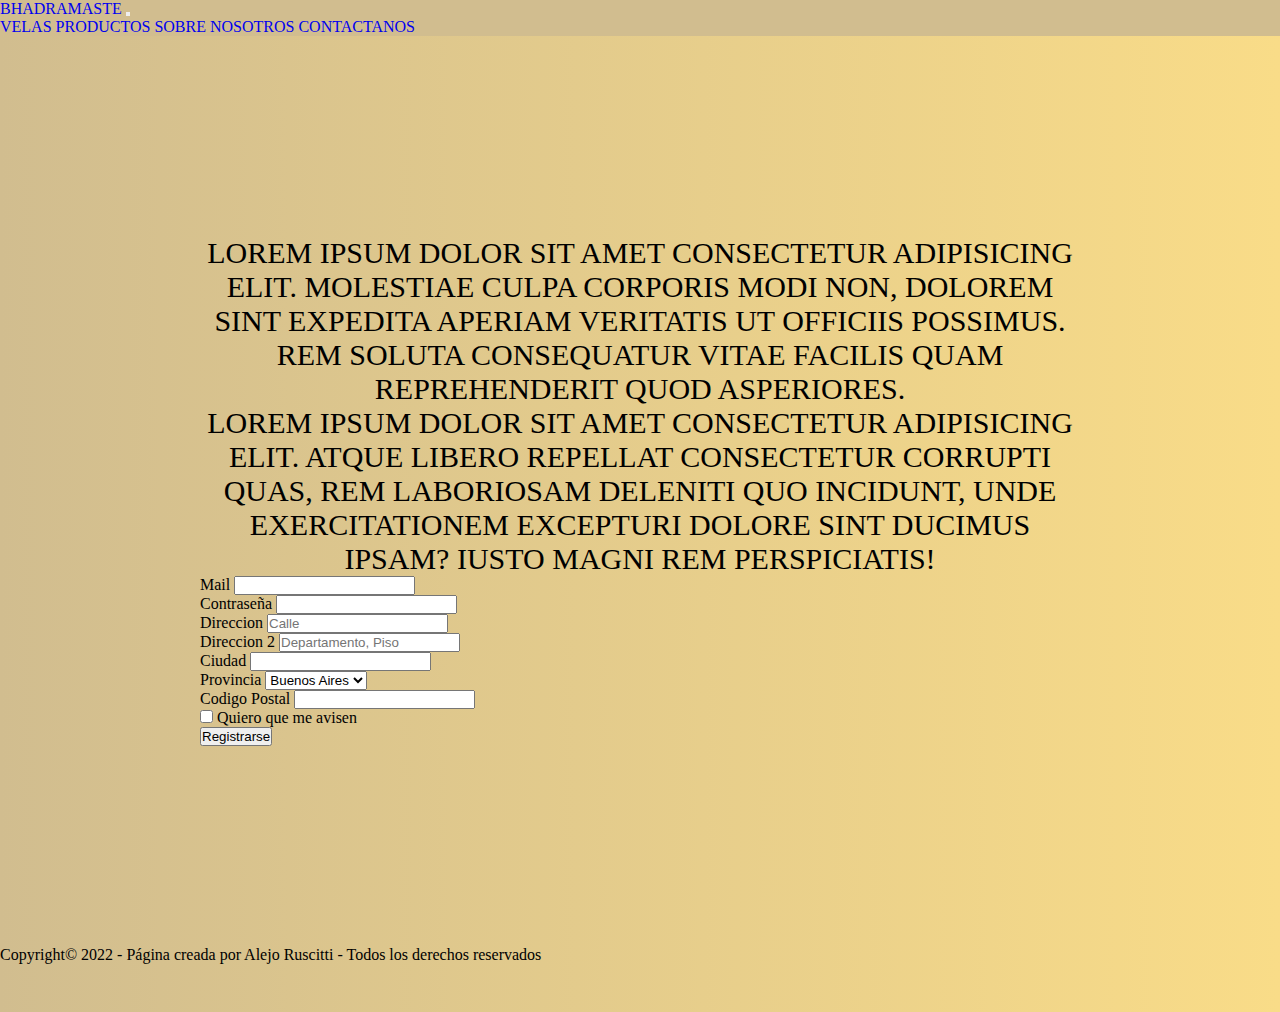
<file: pages/contactanos.html>
<!DOCTYPE html>
<html lang="es">
<head>
    <meta charset="UTF-8">
    <meta http-equiv="X-UA-Compatible" content="IE=edge">
    <meta name="viewport" content="width=device-width, initial-scale=1.0">
    <!-- link de bootstrap-->
    <link href="https://cdn.jsdelivr.net/npm/bootstrap@5.1.3/dist/css/bootstrap.min.css" rel="stylesheet" integrity="sha384-1BmE4kWBq78iYhFldvKuhfTAU6auU8tT94WrHftjDbrCEXSU1oBoqyl2QvZ6jIW3" crossorigin="anonymous">
    <title>Contactanos</title>
    <link rel="stylesheet" href="../css/main.css">
</head>
<body class="bodyContactanos">
    <header class="menus">
        <nav class="navbar navbar-expand-lg navbar-light col-md-7 col-lg-4">
            <div class="container-fluid">
              <a class="navbar-brand" href="#">Bhadramaste</a>
              <button class="navbar-toggler" type="button" data-bs-toggle="collapse" data-bs-target="#navbarNavAltMarkup" aria-controls="navbarNavAltMarkup" aria-expanded="false" aria-label="Toggle navigation">
                <span class="navbar-toggler-icon"></span>
              </button>
              <div class="collapse navbar-collapse" id="navbarNavAltMarkup">
                <div class="navbar-nav">
                  <a class="nav-link active" aria-current="page" href="#">Velas</a>
                  <a class="nav-link" href="#">Productos</a>
                  <a class="nav-link" href="#">Sobre nosotros</a>
                  <a class="nav-link" href="#" >Contactanos</a>
                </div>
              </div>
            </div>
        </nav>
    </header>
    

    <main class="maincontactanos">

        <p class="contacto1">Lorem ipsum dolor sit amet consectetur adipisicing elit. Molestiae culpa corporis modi non, dolorem sint expedita aperiam veritatis ut officiis possimus. Rem soluta consequatur vitae facilis quam reprehenderit quod asperiores.</p>

        <p class="contacto2">Lorem ipsum dolor sit amet consectetur adipisicing elit. Atque libero repellat consectetur corrupti quas, rem laboriosam deleniti quo incidunt, unde exercitationem excepturi dolore sint ducimus ipsam? Iusto magni rem perspiciatis!</p>

        <form class="row g-3">
            <div class="col-md-6">
              <label for="inputEmail4" class="form-label">Mail</label>
              <input type="email" class="form-control" id="inputEmail4">
            </div>
            <div class="col-md-6">
              <label for="inputPassword4" class="form-label">Contraseña</label>
              <input type="password" class="form-control" id="inputPassword4">
            </div>
            <div class="col-12">
              <label for="inputAddress" class="form-label">Direccion</label>
              <input type="text" class="form-control" id="inputAddress" placeholder="Calle">
            </div>
            <div class="col-12">
              <label for="inputAddress2" class="form-label">Direccion 2</label>
              <input type="text" class="form-control" id="inputAddress2" placeholder="Departamento, Piso">
            </div>
            <div class="col-md-6">
              <label for="inputCity" class="form-label">Ciudad</label>
              <input type="text" class="form-control" id="inputCity">
            </div>
            <div class="col-md-4">
              <label for="inputState" class="form-label">Provincia</label>
              <select id="inputState" class="form-select">
                <option selected>Buenos Aires</option>
                <option>Cordoba</option>
                <option>Tucuman</option>
              </select>
            </div>
            <div class="col-md-2">
              <label for="inputZip" class="form-label">Codigo Postal</label>
              <input type="text" class="form-control" id="inputZip">
            </div>
            <div class="col-12">
              <div class="form-check">
                <input class="form-check-input" type="checkbox" id="gridCheck">
                <label class="form-check-label" for="gridCheck">
                  Quiero que me avisen
                </label>
              </div>
            </div>
            <div class="col-12">
              <button type="submit" class="btn btn-primary">Registrarse</button>
            </div>
          </form>
    </main>


    <footer class="footerContactanos">
        <div id="copyright">Copyright&copy; 2022 - Página creada por Alejo Ruscitti - Todos los derechos reservados</div>
    </footer>


    <script src="https://cdn.jsdelivr.net/npm/bootstrap@5.1.3/dist/js/bootstrap.bundle.min.js" integrity="sha384-ka7Sk0Gln4gmtz2MlQnikT1wXgYsOg+OMhuP+IlRH9sENBO0LRn5q+8nbTov4+1p" crossorigin="anonymous"></script>
</body>
</html>
</file>
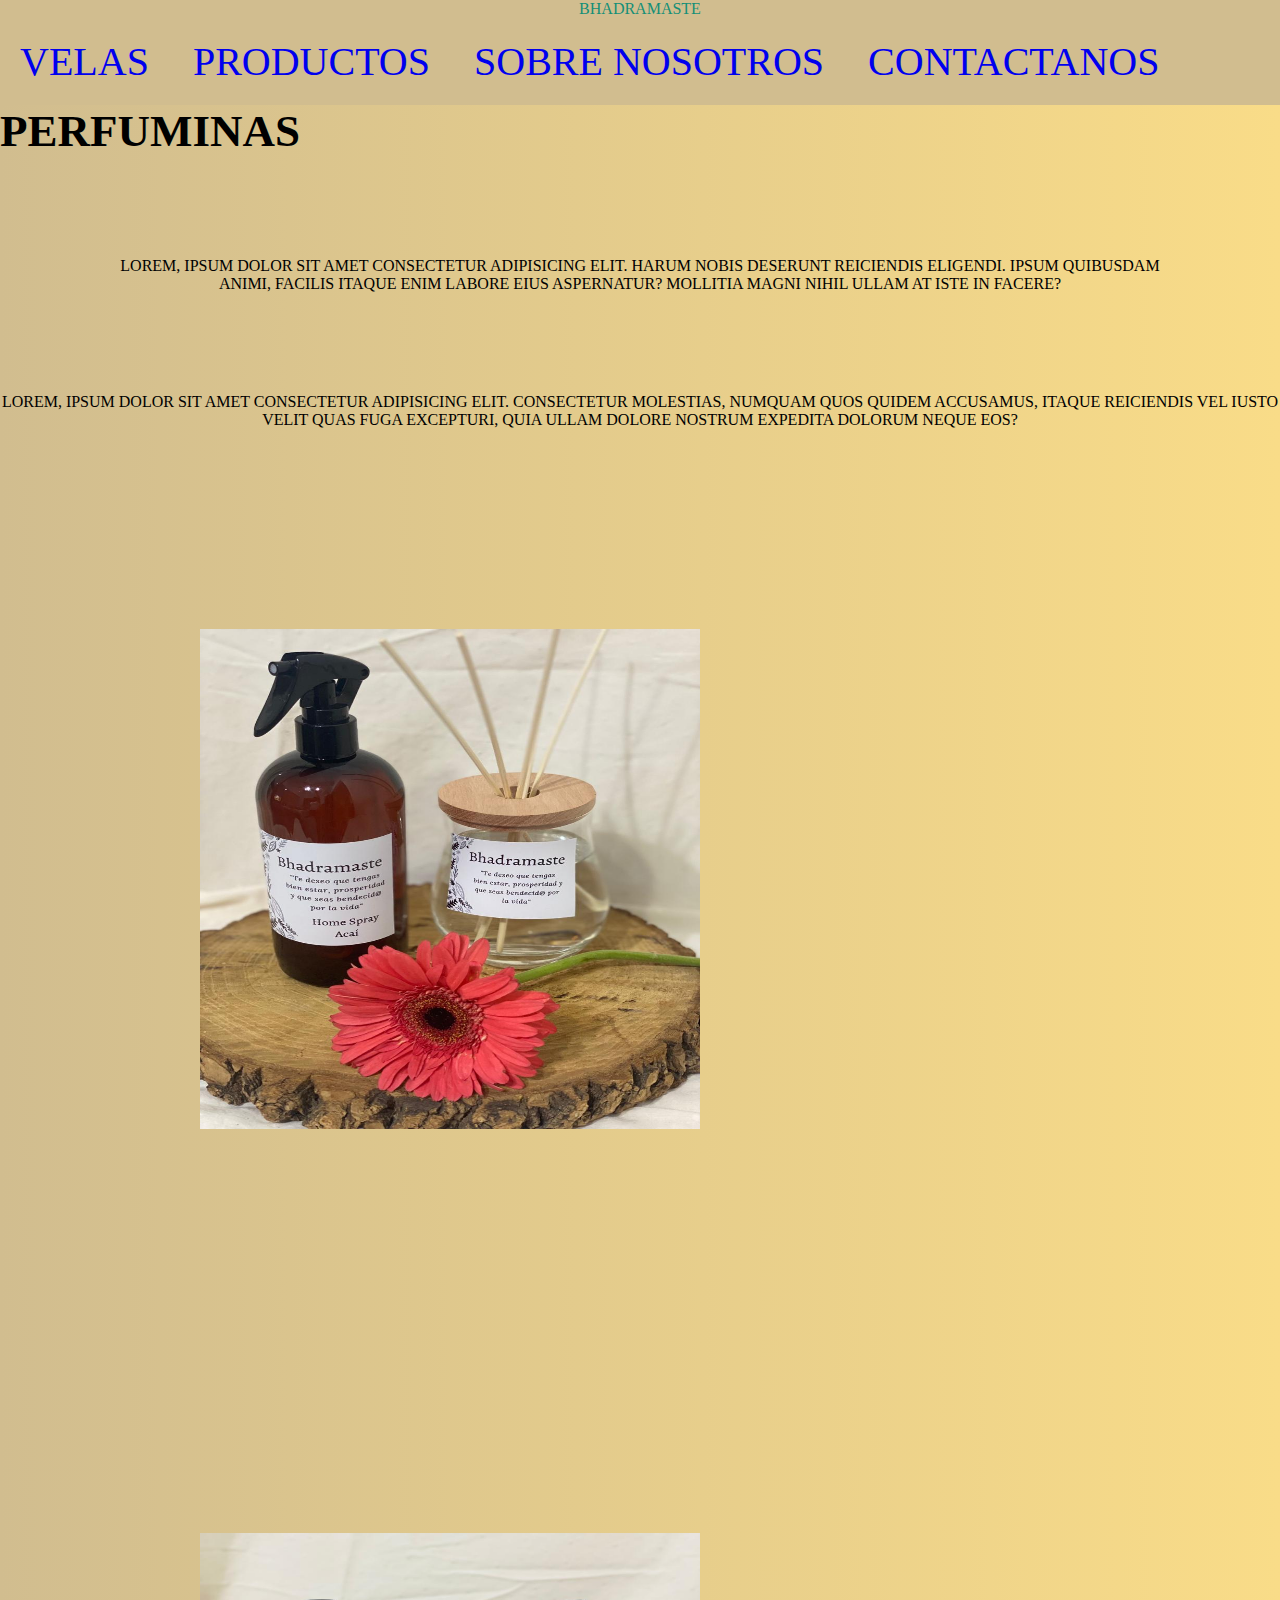
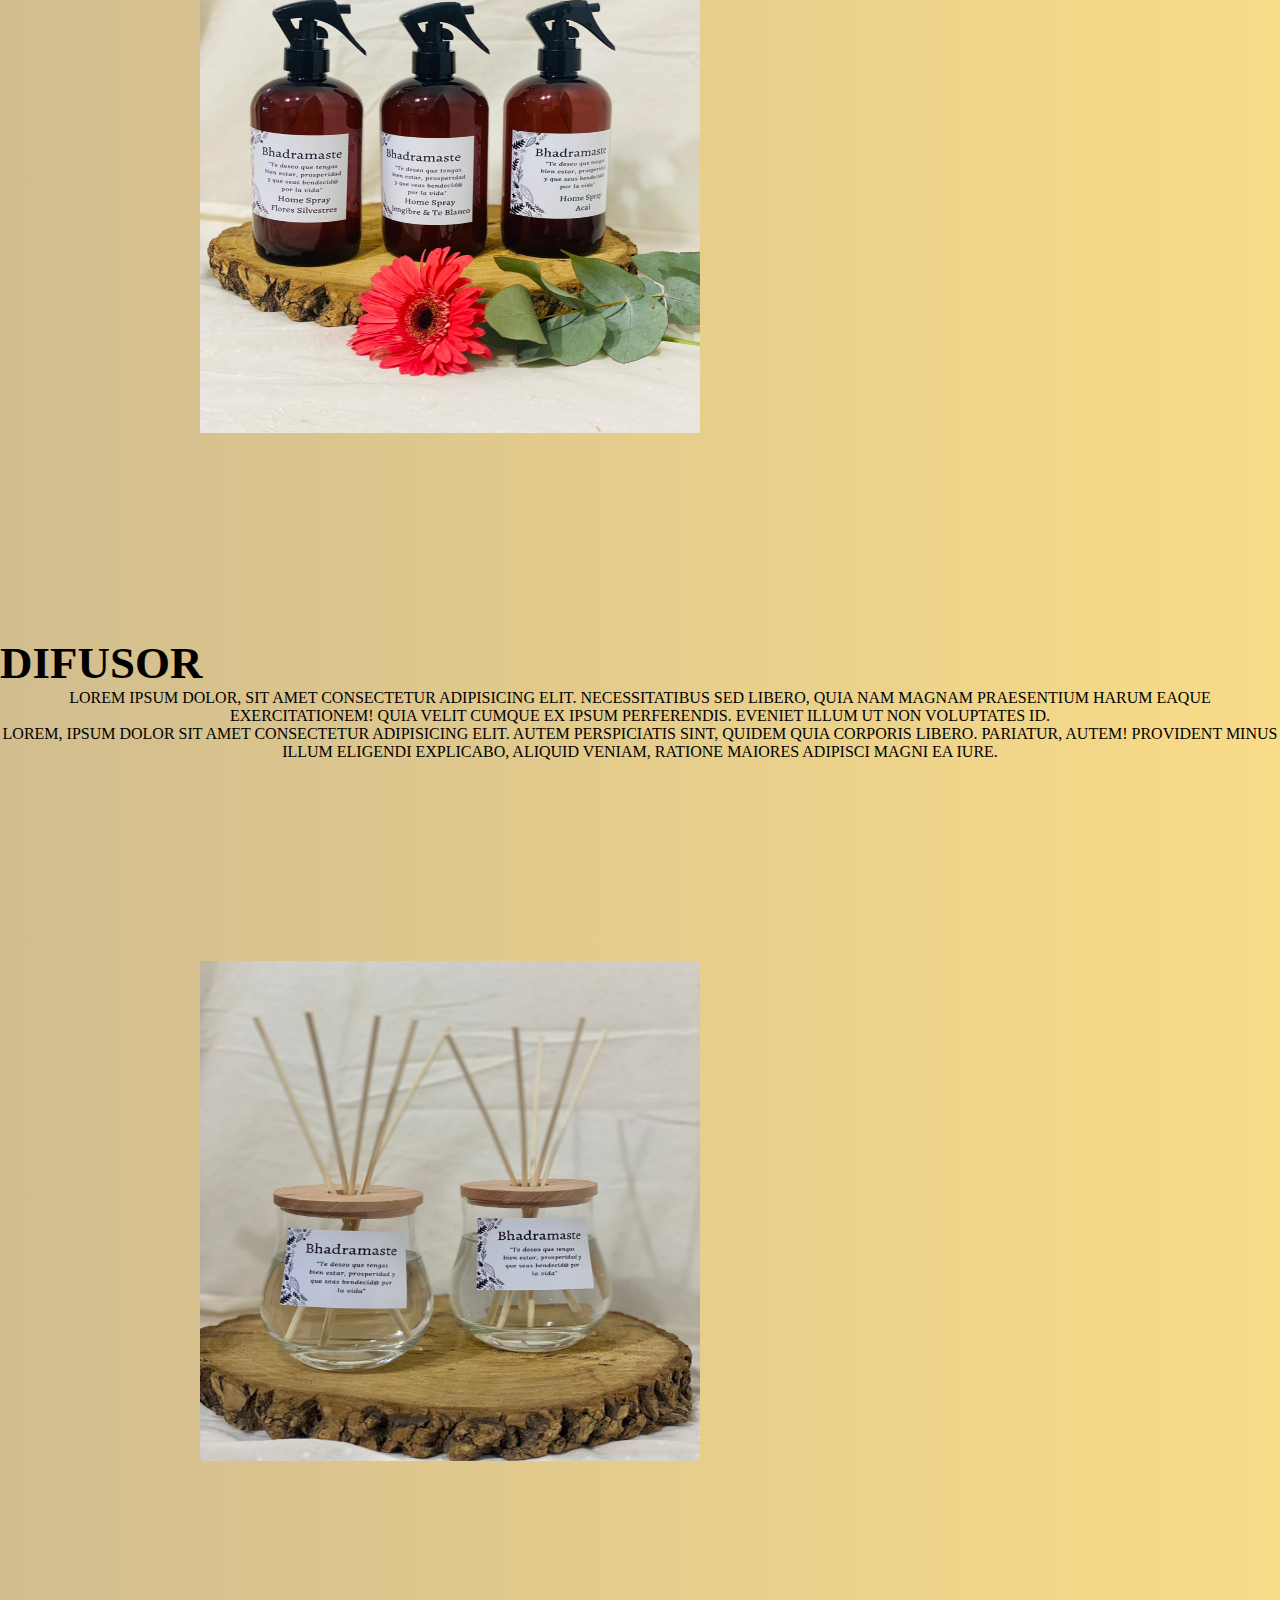
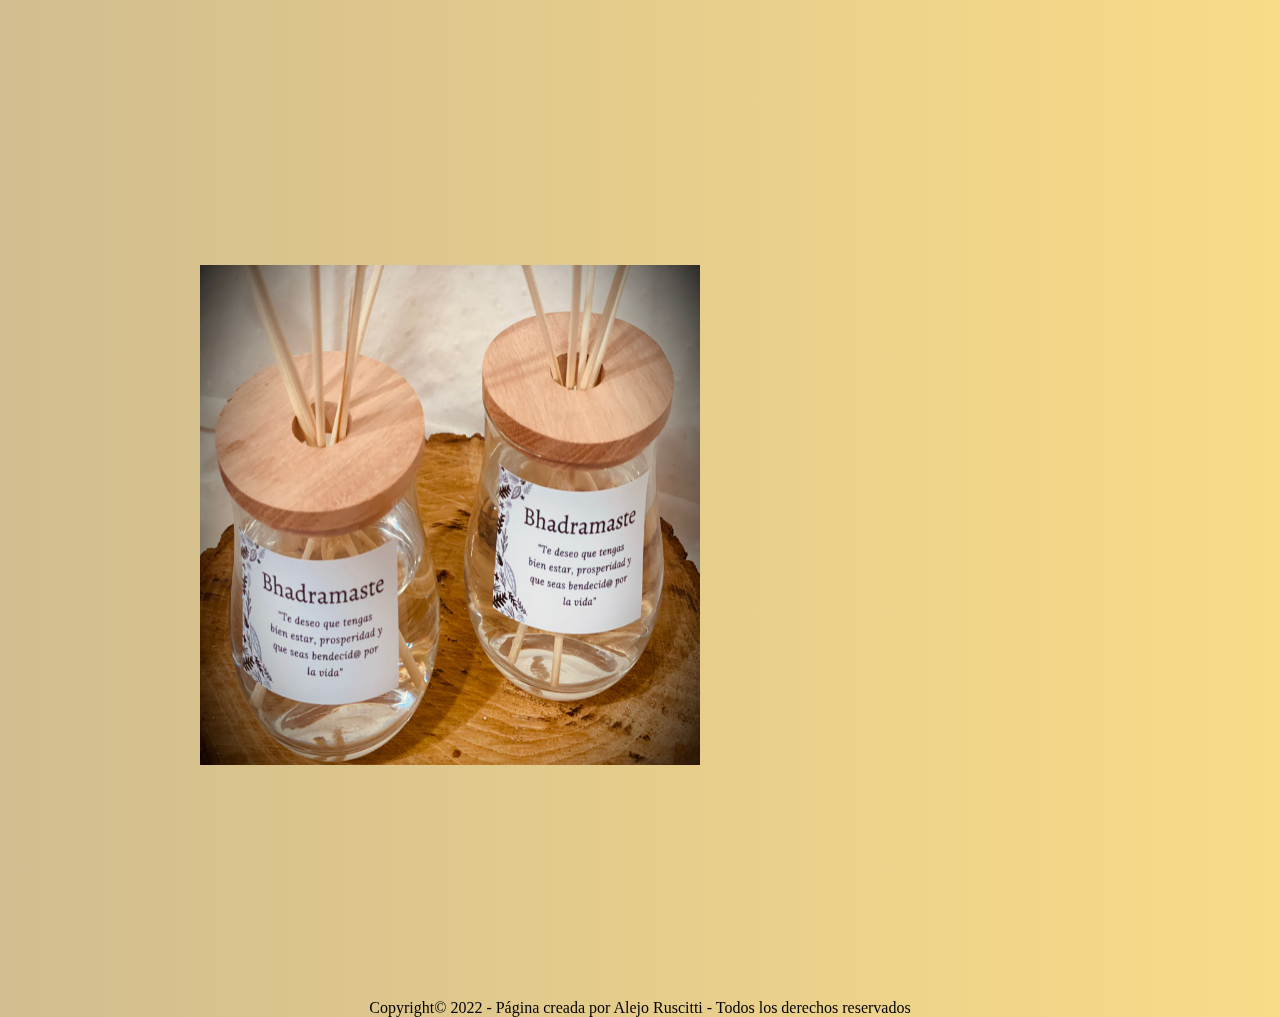
<file: pages/productos.html>
<!DOCTYPE html>
<html lang="es">
<head>
    <meta charset="UTF-8">
    <meta http-equiv="X-UA-Compatible" content="IE=edge">
    <meta name="viewport" content="width=device-width, initial-scale=1.0">
    <title>Productos</title>
    <link rel="stylesheet" href="../css/main.css">
</head>
<body class="bodyProductos">
    <header>
        
    <nav>
        <div><p><a href="../index.html">Bhadramaste</a></p></div>
        <ul>
            <li><a href="velas.html">Velas</a></li>
            <li><a href="productos.html">Productos</a></li>
            <li><a href="sobreNosotros.html">Sobre nosotros</a></li>
            <li><a href="contactanos.html">Contactanos</a></li>
        </ul>
    </nav>
    </header>

    <main>
        <h2 class="productosMain">Perfuminas</h2>

        <p class="pMain">Lorem, ipsum dolor sit amet consectetur adipisicing elit. Harum nobis deserunt reiciendis eligendi. Ipsum quibusdam animi, facilis itaque enim labore eius aspernatur? Mollitia magni nihil ullam at iste in facere?</p>

        <p class="pMain2">Lorem, ipsum dolor sit amet consectetur adipisicing elit. Consectetur molestias, numquam quos quidem accusamus, itaque reiciendis vel iusto velit quas fuga excepturi, quia ullam dolore nostrum expedita dolorum neque eos?</p>

        <div class="fotos">
            <div class="esencias4"><img src="../img/esencias4.jpeg" alt="" width="500" height="500"></div>

            <div class="esencias1">
                <img src="../img/esencias1.jpg" alt="" width="500" height="500">
            </div>

            
        </div>


        <h2 class="difusorTitulos">Difusor</h2>

        <p>Lorem ipsum dolor, sit amet consectetur adipisicing elit. Necessitatibus sed libero, quia nam magnam praesentium harum eaque exercitationem! Quia velit cumque ex ipsum perferendis. Eveniet illum ut non voluptates id.</p>

        <p>Lorem, ipsum dolor sit amet consectetur adipisicing elit. Autem perspiciatis sint, quidem quia corporis libero. Pariatur, autem! Provident minus illum eligendi explicabo, aliquid veniam, ratione maiores adipisci magni ea iure.</p>

        <div>
            <div class="difusor"><img src="../img/difusor.jpeg" alt="" width="500" height="500"></div>
            <div class="difusor2"><img src="../img/difusor2.jpeg" alt="" width="500" height="500"></div>
        </div>


    </main>
    
    
    <footer class="footerProductos">
        <div id="copyright">Copyright&copy; 2022 - Página creada por Alejo Ruscitti - Todos los derechos reservados</div>
    </footer>
</body>
</html>
</file>
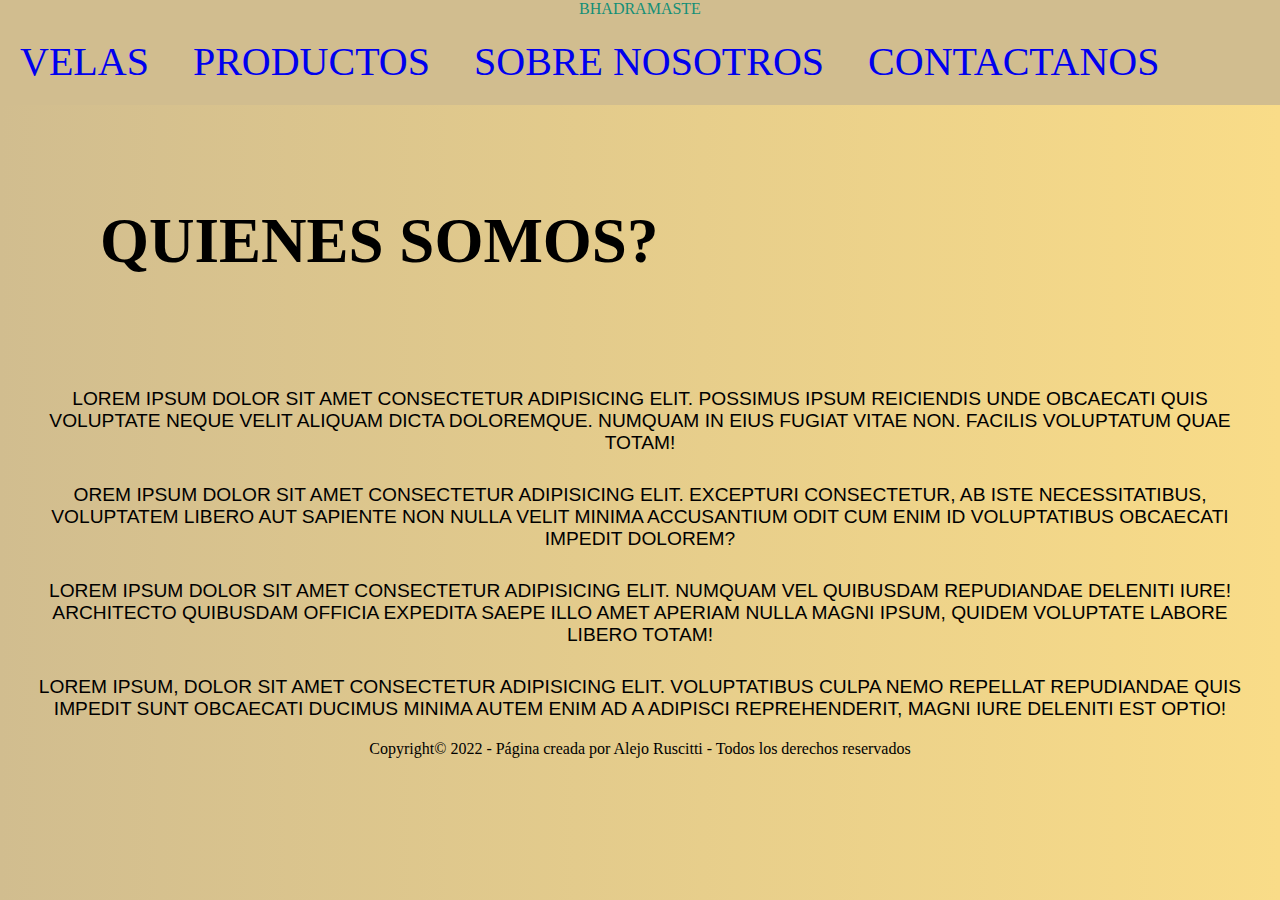
<file: pages/sobrenosotros.html>
<!DOCTYPE html>
<html lang="es">
<head>
    <meta charset="UTF-8">
    <meta http-equiv="X-UA-Compatible" content="IE=edge">
    <meta name="viewport" content="width=device-width, initial-scale=1.0">
    <title>Sobre nosotros</title>
    <link rel="stylesheet" href="../css/main.css">
</head>
<body>
  <header>
    
  <nav>
      <div><p><a href="../index.html">Bhadramaste</a></p></div>
      <ul>
        <li><a href="velas.html">Velas</a></li>
        <li><a href="productos.html">Productos</a></li>
        <li><a href="sobrenosotros.html">Sobre nosotros</a></li>
        <li><a href="contactanos.html">Contactanos</a></li>
      </ul>
  </nav>
  </header>

  <main>
    <h2 class="sobre">quienes somos?</h2>

    <p class="sobre1">Lorem ipsum dolor sit amet consectetur adipisicing elit. Possimus ipsum reiciendis unde obcaecati quis voluptate neque velit aliquam dicta doloremque. Numquam in eius fugiat vitae non. Facilis voluptatum quae totam!</p>

    <p class="sobre2">orem ipsum dolor sit amet consectetur adipisicing elit. Excepturi consectetur, ab iste necessitatibus, voluptatem libero aut sapiente non nulla velit minima accusantium odit cum enim id voluptatibus obcaecati impedit dolorem?</p>

    <p class="sobre3">Lorem ipsum dolor sit amet consectetur adipisicing elit. Numquam vel quibusdam repudiandae deleniti iure! Architecto quibusdam officia expedita saepe illo amet aperiam nulla magni ipsum, quidem voluptate labore libero totam!</p>

    <p class="sobre4">Lorem ipsum, dolor sit amet consectetur adipisicing elit. Voluptatibus culpa nemo repellat repudiandae quis impedit sunt obcaecati ducimus minima autem enim ad a adipisci reprehenderit, magni iure deleniti est optio!</p>
  </main>

   <footer>
    <div id="copyright" class="sobre5">Copyright&copy; 2022 - Página creada por Alejo Ruscitti - Todos los derechos reservados</div>
   </footer>
</body>
</html>
</file>
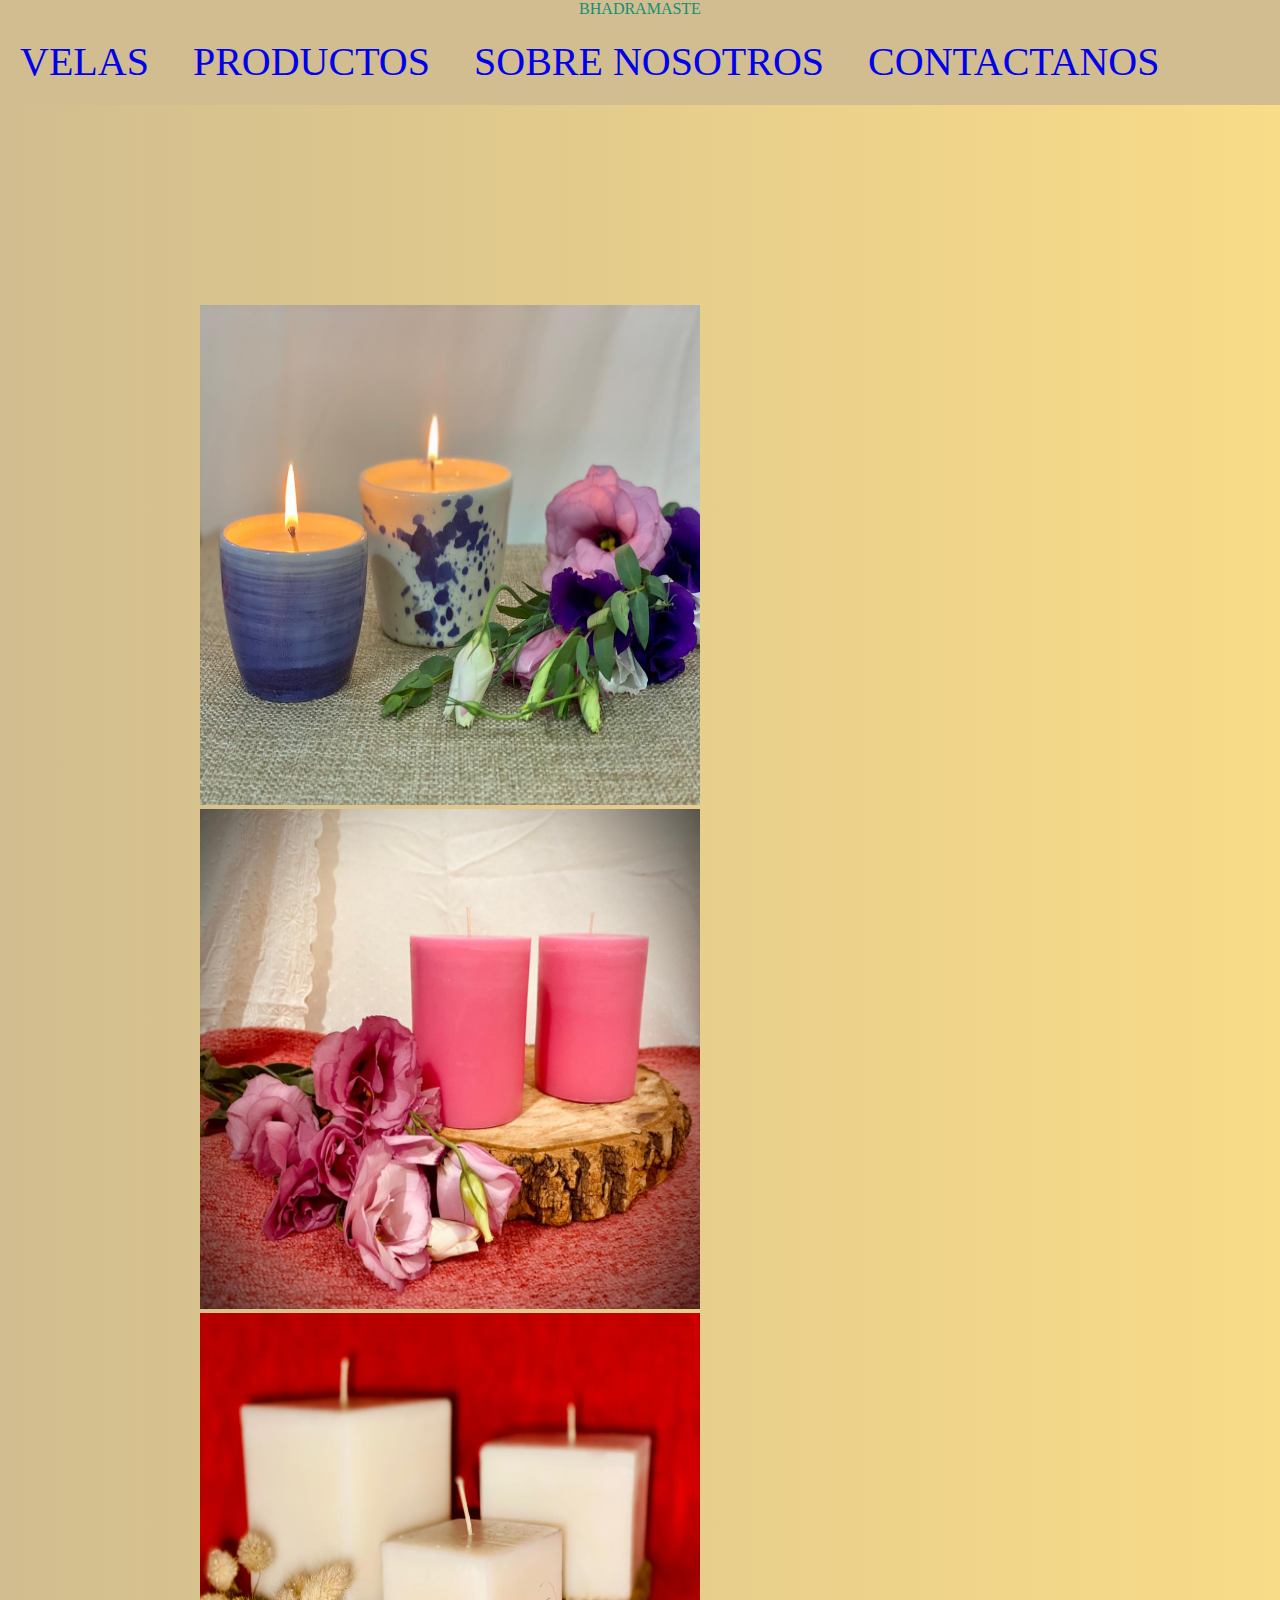
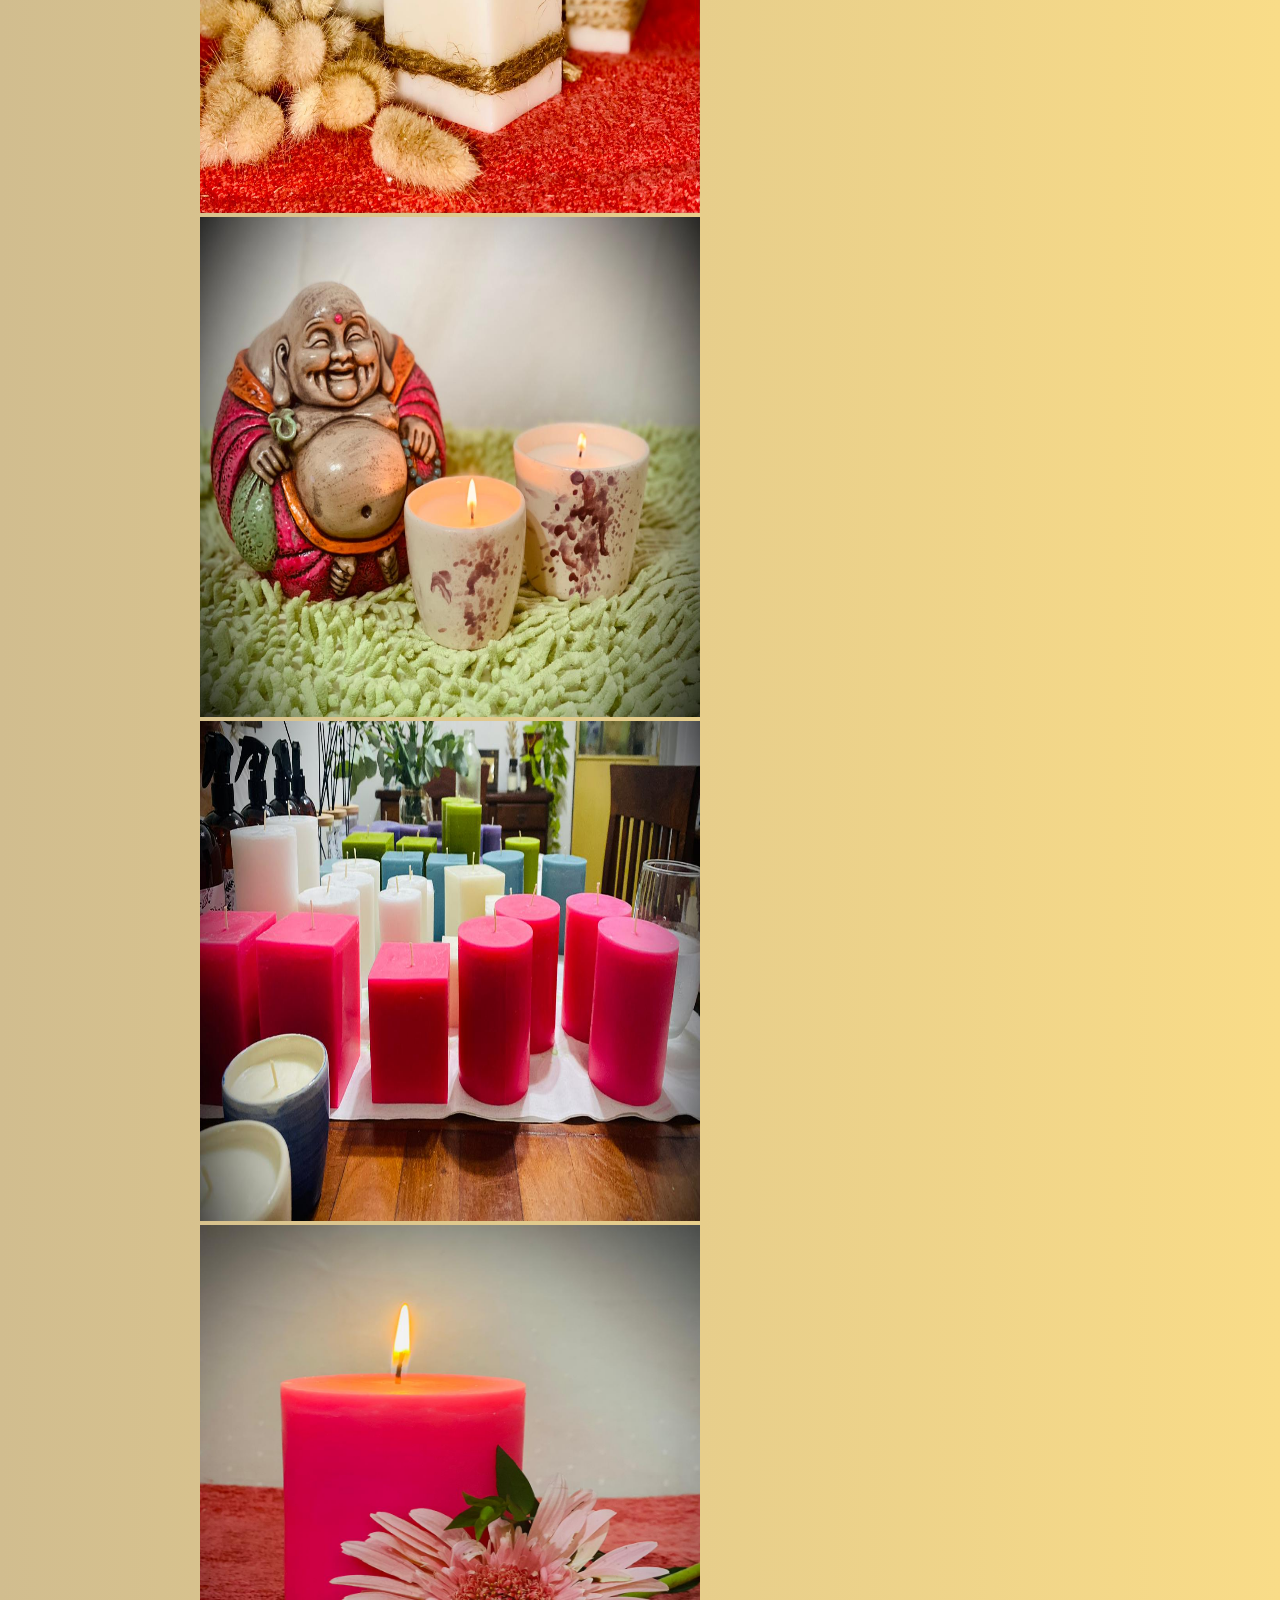
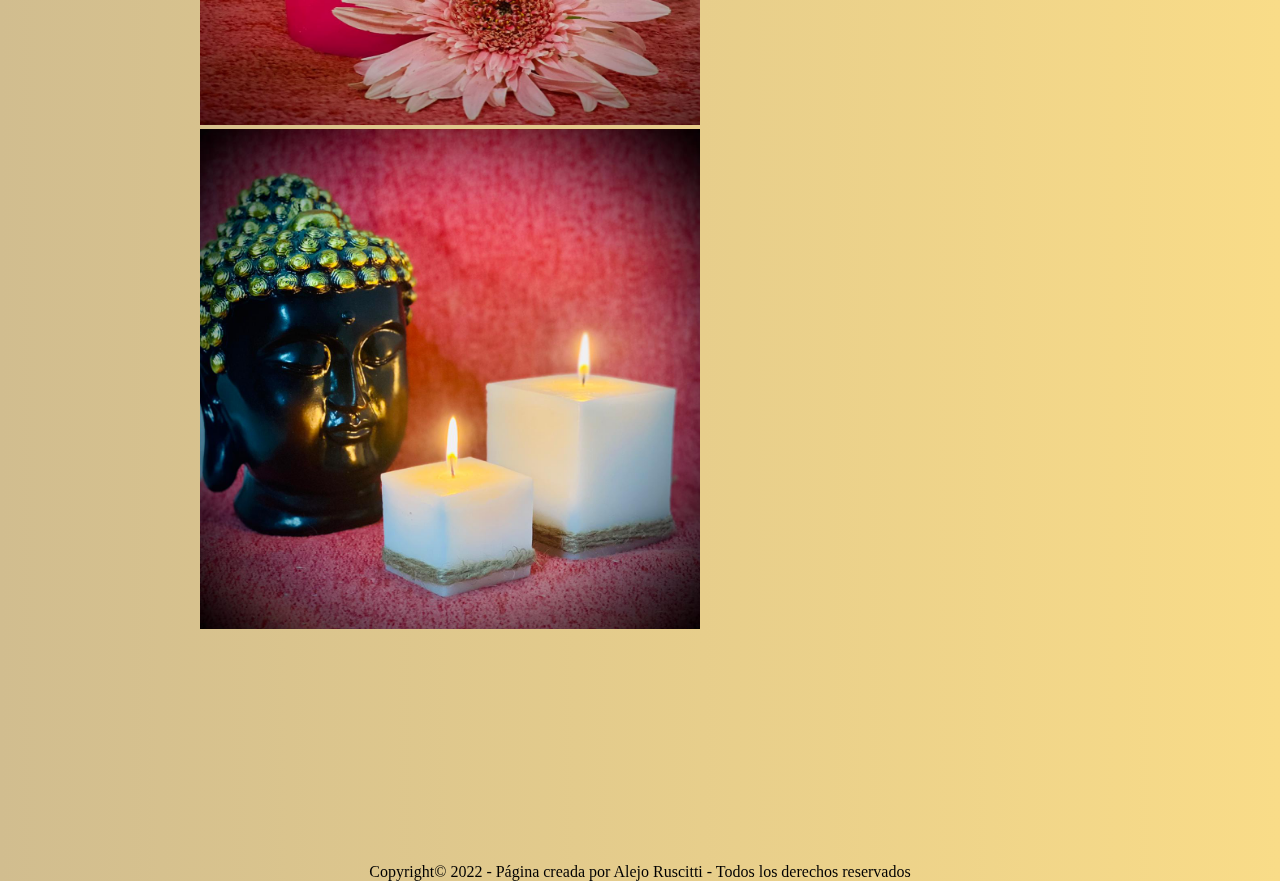
<file: pages/velas.html>
<!DOCTYPE html>
<html lang="es">
<head>
    <meta charset="UTF-8">
    <meta http-equiv="X-UA-Compatible" content="IE=edge">
    <meta name="viewport" content="width=device-width, initial-scale=1.0">
    <title>Velas</title>
    <link rel="stylesheet" href="../css/main.css">
</head>
<body class="bodyVelas">
  <header>
    
    <nav>
        <div><p><a href="../index.html">Bhadramaste</a></p></div>
        <ul>
            
            <li><a href="velas.html">Velas</a></li>
            <li><a href="productos.html">Productos</a></li>
            <li><a href="sobrenosotros.html">Sobre nosotros</a></li>
            <li><a href="contactanos.html">Contactanos</a></li>
        </ul>
    </nav>

  
</header>



    <main>
        <div class="imagenesVelas">
            <div class="velas1"><img src="../img/Velas1.jpeg" width="300" height="300"></div>
            <div class="velas2"><img src="../img/Velas2.jpeg" width="300" height="300"></div>
            <div class="velas3"><img src="../img/velas3.jpeg" width="300" height="300"></div>
            <div class="velas4"><img src="../img/velas4.jpeg" width="300" height="300"></div>
            <div class="velas5"><img src="../img/velas5.jpeg" width="300" height="300"></div>
            <div class="velas6"><img src="../img/velas6.jpeg" width="300" height="300"></div>
            <div class="velas7"><img src="../img/velas7.jpeg" width="300" height="300"></div>
        </div>




    </main>

    <footer class="footerVelas">   
        <div id="copyright">Copyright&copy; 2022 - Página creada por Alejo Ruscitti - Todos los derechos reservados</div>
    </footer>
</body>
</html>
</file>
<file: css/main.css>
*{
    margin: 0;
    padding: 0;
    box-sizing: border-box;
    text-decoration: none;
    
}

/* css index*/

/*fondo del index*/
body{
    
    background-image: linear-gradient( to left, #F9DC88 ,#D1BD8F );
}
/* titulo,menu y estilo del menu*/
div p a{
    color: black;
    text-transform: uppercase;
    color: #148F77 ;

}

header{
    background-color: #D1BD8F ;
    position: sticky;
    top: 0;
    
    
}

/*transiciones menu*/
nav ul li a:hover{
    background-color:#B8994E;
    transform: scale(1.2);
}

.Velas1:hover{
    transform: scale(1.1);
}

.menu{
    color: black;
    margin: 20px;
    padding: 20px;
}

.container {  display: grid;
    grid-template-columns: 38% 23%;
    grid-template-rows: 45% 40% 40%;
   
    grid-auto-flow: row;
    justify-content: center;
    align-content: center;
     grid-template-areas:
      "Velas Velas2"
      "aca aca2"
      "parrafo parrafo2";
}
  
.aca { grid-area: aca; 
    text-align: center;
    margin: 10px;
}
  
.aca2 { grid-area: aca2; 
    text-align: center;
    margin: 10px;
}
  
.parrafo { grid-area: parrafo; 
    text-align: center;
    margin: 80px;
}  
.parrafo2 { grid-area: parrafo2;
    text-align: center; 
}

.Velas2 { grid-area: Velas2; }
  
.Velas { grid-area: Velas; }
  
  
      

li{
    font-size:  40px;
    display: inline-block;
    text-align: center;
    text-transform: uppercase;
    margin: 10px;
    padding: 10px;
}

header nav .menu li a{
    color: black;
    font-family:Georgia, 'Times New Roman', Times, serif
}
/*subtitlo*/
h1{
    text-align: center;
    margin: 80px;
    padding: 80px;
}
/*imagenes*/
section div{
    display: inline-block;
    flex-direction: row;
    justify-content: space-between;
    gap: 200px;
    margin: 200px;
}


.texto{
    display: grid;
    grid-template-rows: auto auto;
    margin: 150px;
}

img{
    width: 500px;
    height: 500px;
}
p{
    text-align: center;
    text-transform: uppercase;
}

/* css velas*/

/* body de velas*/
.bodyVelas{
    position: relative;
    padding-bottom: 3em ;
    min-height: 100vh;
}
/*imagenes*/
.imagenesVelas{
    margin: 100px;
    padding: 100px;
    display: inline-block;
    flex-direction: row;
    justify-content:  space-between;
}


/* footer de velas*/
.footerVelas{
    text-align: center;
    position: absolute;
    bottom: 0; 
    width: 100%;
}

/* css productos*/

/*body de productos*/
.bodyProductos{
    position: relative;
    padding-bottom: 3em;
    min-height: 100vh;
}
/*main*/
.productosMain{     font-family:Georgia, 'Times New Roman', Times, serif;
    text-transform: uppercase;
    font-size: 5vh;
}



/* los parrafos del main*/
.pMain{
    margin: 50px;
    padding: 50px;
    display: inline-block;
    flex-direction: column;
    justify-content: start;
    font-family:Georgia, 'Times New Roman', Times, serif
}

.pMain2{
    font-family:Georgia, 'Times New Roman', Times, serif
}

/*las imagenes del main/producto*/
.esencias4{
    margin: 100px;
    padding: 100px;
    display: inline-block;
    flex-direction: row;
    justify-content: space-between;
}


.esencias1{
    margin: 100px;
    padding: 100px;
    display: inline-block;
    flex-direction: row;
    justify-content: space-between;
}

/*titulo difusor*/
.difusorTitulos{
    text-transform: uppercase;
    font-size: 5vh;
}
/*fotos de los difusores*/
.difusor{
    margin: 100px;
    padding: 100px;
    display: inline-block;
    flex-direction: row;
    justify-content: space-between;
}

.difusor2{
    margin: 100px;
    padding: 100px;
    display: inline-block;
    flex-direction: row;
    justify-content: space-between;
}

/*footer de productos*/
.footerProductos{
    text-align: center;
    position: absolute;
    bottom: 0; 
    width: 100%;
}

     



/*css sobre nosotros*/

/* todo los parrafos del main*/
.sobre{
    text-transform: uppercase;
    margin: 50px;
    padding: 50px;
    font-size: 7vh
}

.sobre1{
    text-align: center;
    margin: 10px;
    padding: 10px;
    font-family: 'Roboto', sans-serif;
    font-size: larger;
}

.sobre2{
    text-align: center;
    margin: 10px;
    padding: 10px;
    font-family: 'Roboto', sans-serif;
    font-size: larger;
}

.sobre3{
    text-align: center;
    margin: 10px;
    padding: 10px;
    text-decoration: dashed;
    font-family: 'Roboto', sans-serif;
    font-size: larger;
}

.sobre4{
    text-align: center;
    margin: 10px;
    padding: 10px;
    font-family: 'Roboto', sans-serif ;
    font-size: larger;
}

.sobre5{
    margin: 100;
    padding: 100;
    text-align: center;
}

/*contactanos*/

/* body  de contactanos*/
.bodyContactanos{
    position: relative;
    padding-bottom: 3em;
    min-height: 100vh;
}

.menus{
    text-transform: uppercase;
    font-size: 16px;
}
.maincontactanos{
    margin: 100px;
    padding: 100px;
}

.contacto1{
    text-transform: uppercase;
    font-size: 30px;
}

.contacto2{
    text-transform: uppercase;
    font-size: 30px;
}
.footercontactanos{
    text-align: center;
    position: absolute;
    bottom: 0; 
    width: 100%;
}
/*
@media only screen and (min-width: 375px){
    
    
    
    header{
        background-color: #D1BD8F ;
        position: sticky;
        top: 0;
        
        
    }

    header nav .menu{
        color: black;
        display: flex;
        flex-direction: row;
        justify-content: center;
        
    }

  .container{
      height: 100vh;
      display: grid;
      grid-template-areas: 
                            "Velas1"
                            "Velas2"
                            "aca"
                            "aca2"
                            "parrafo"
                            "parrafo2";
    justify-content: center;
    
  }

 

   .parrafo2 { grid-area: parrafo2;
        text-align: center; 
        margin: 50px;
    }

    
    .aca { grid-area: aca; 
    text-align: center;
    margin: 10px;
    }
  
    .aca2 { grid-area: aca2; 
    text-align: center;
    margin: 10px;
    }
  
    .parrafo { grid-area: parrafo; 
    text-align: center;
    margin: 80px;
    }  
    .parrafo2 { grid-area: parrafo2;
    text-align: center; 
    }

    .Velas2 { grid-area: Velas2; }
  
    .Velas { grid-area: Velas; }
   
    
    
    
}
*/
</file>
